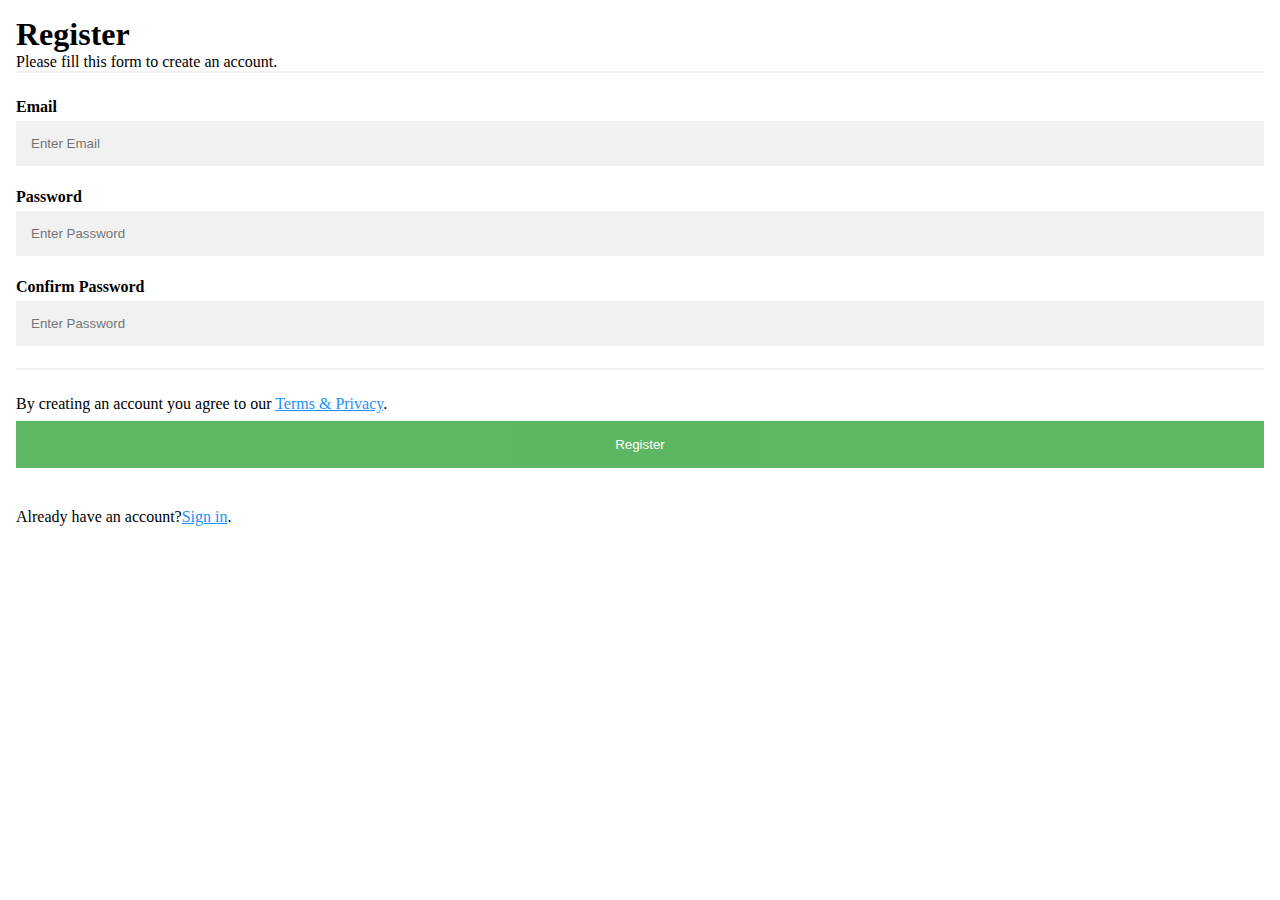
<file: index.html>
<!DOCTYPE html>
<html lang="en">
<head>
    <meta charset="UTF-8">
    <meta name="viewport" content="width=device-width, initial-scale=1.0">
    <meta http-equiv="X-UA-Compatible" content="ie=edge">
    <link rel="stylesheet" href="style.css">
    <title>Form</title>
</head>
<body>
    <form>
    <div class="container">
        <h1>Register</h1>
        <p>Please fill this form to create an account.</p>
        <hr>

        <label for="email"><b>Email</b></label>
        <input type="text" placeholder="Enter Email" name="email" required>
        <br>

        <label for="psw"><b>Password</b></label>
        <input type="password" placeholder="Enter Password" name="psw" required>
        <br>
    
        <label for="psw-repeat"><b>Confirm Password</b></label>
        <input type="password" placeholder="Enter Password" name="psw-repeat" required>
        <hr>

        <p>By creating an account you agree to our <a href="#">Terms & Privacy</a>.</p>
        <button type="submit" class="registerbtn">Register</button>
    </div>
     
    <div class="container signin">
        <p>Already have an account?<a href="#">Sign in</a>.</p>
    </div>
</form>
</body>
</html>
</file>
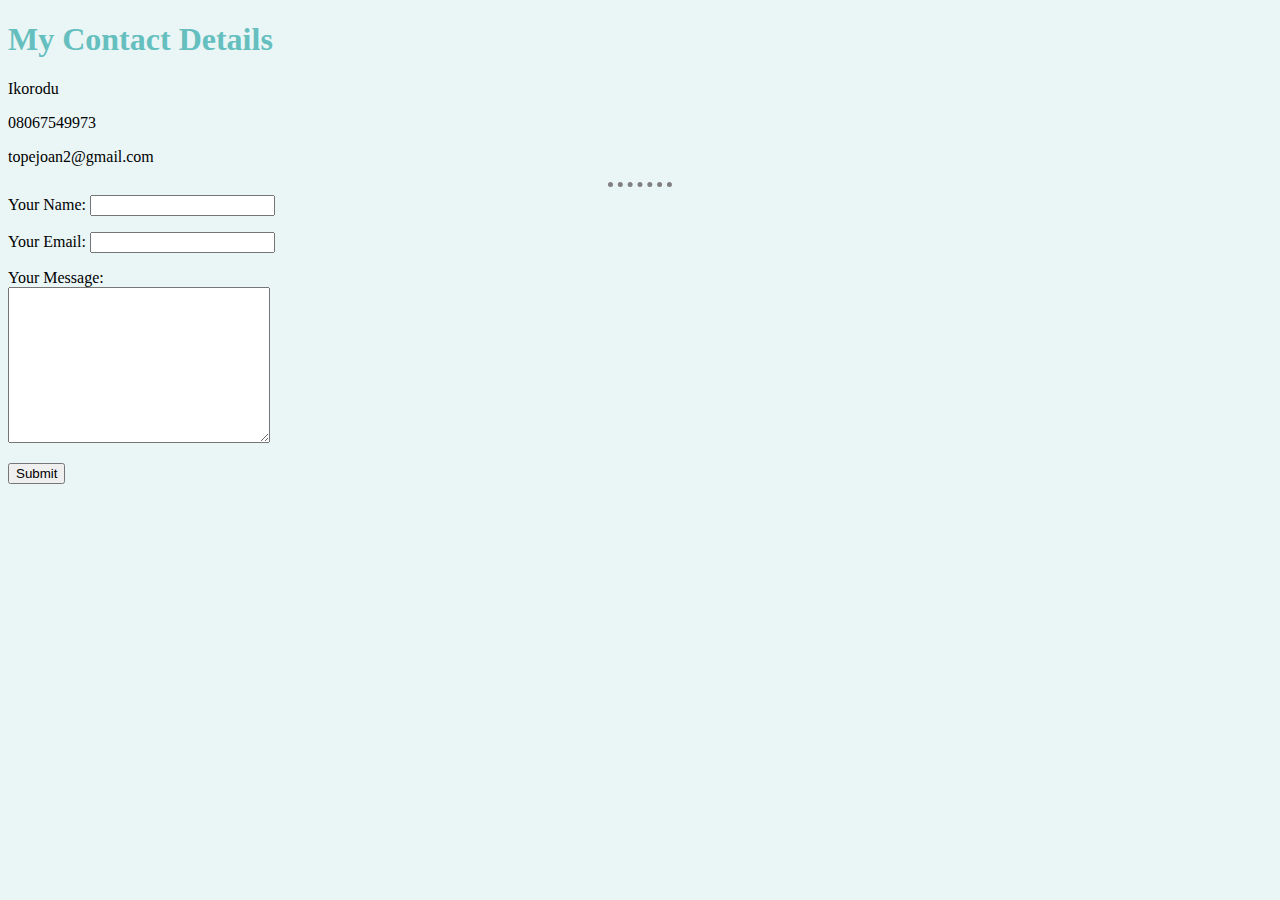
<file: contacts.html>
<!DOCTYPE html>
<html lang="en" dir="ltr">
  <head>
    <meta charset="utf-8">
    <title></title
   <link rel="stylesheet" href="css/styles.css">
   <link rel="stylesheet" href="css/styles.css">
  </head>
  <body>
    <h1>My Contact Details</h1>
    <p>Ikorodu</p>
    <p>08067549973</p>
    <p>topejoan2@gmail.com</p>
     <hr>

    <form action="mailto:topejoan2@gmail.com" method="post" enctype= "text/plain">
      <label>Your Name:</label>
      <input type="text" name="Yourname" value=""><br>
      <p></p>
      <label>Your Email:</label>
      <input type="email" name="Youremail" value=""><br>
      <p></p>
      <label>Your Message:</label><br>
      <textarea name="Yourmessage" rows="10" cols="30"></textarea>
      <p></p>
      <input type="Submit" name="">
    </form>
  </body>
</html>
</file>
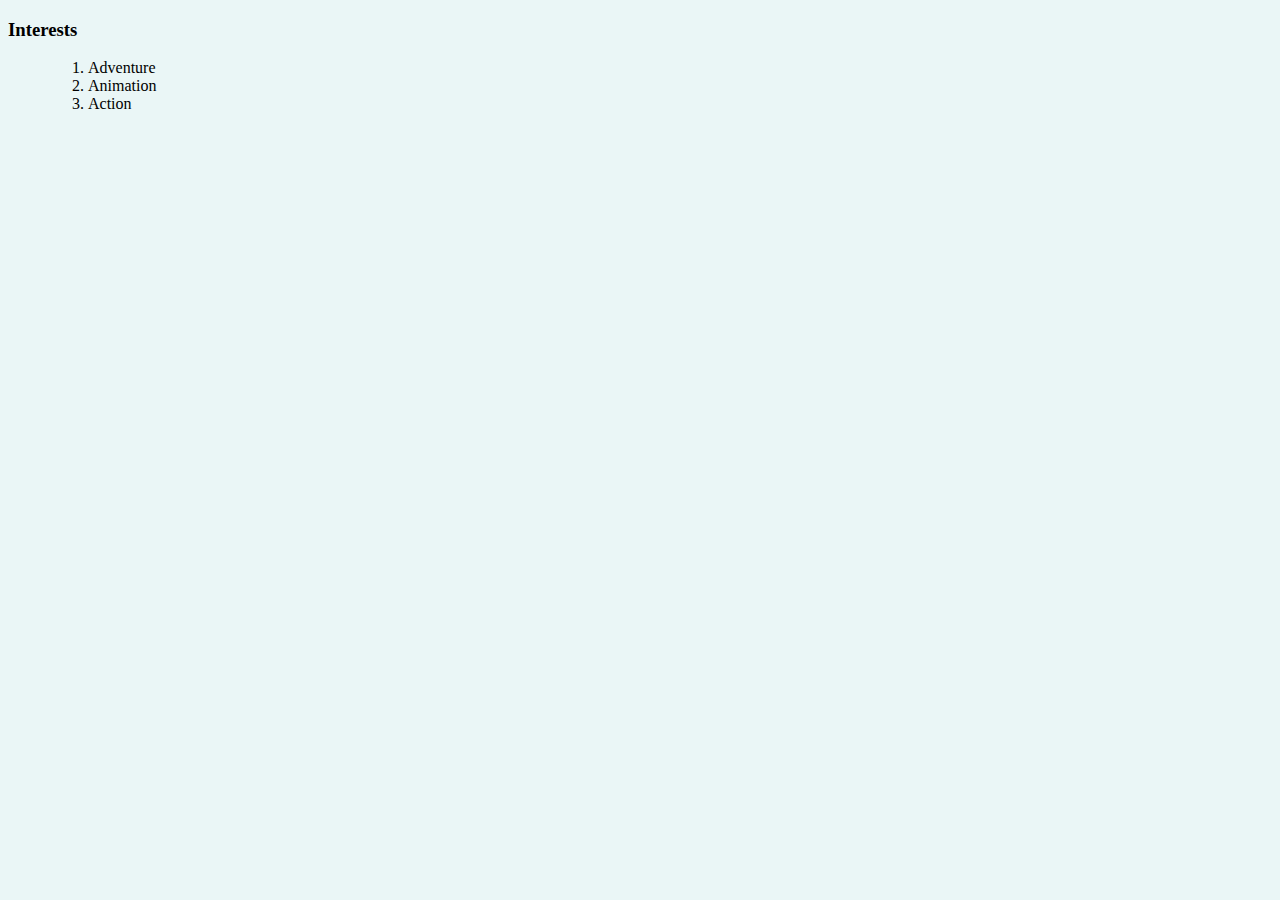
<file: my interests.html>
<!DOCTYPE html>
<html lang="en" dir="ltr">
  <head>
    <meta charset="utf-8">
    <title></title>
      <link rel="stylesheet" href="css/styles.css">
      <link rel="stylesheet" href="css/styles.css">
  </head>
  <body>
     <h3>Interests</h3>
        <ol>
          <ol START = "i">
            <li>Adventure</li>
            <li>Animation</li>
            <li>Action</li>
        </ol>
  </body>
</html>
</file>
<file: style.css>
* {
    box-sizing: border-box
}

*{
    padding: 0%;
    margin: 0%;
    
}

.box-model {
    padding: 20px;
    margin: 10px;
    border: 1px solid blue;
}

.container {
    padding: 16px;
    box-sizing: border-box;
    position: relative;
}

input[type="text"], 
input[type="password"] {
    box-sizing: border-box;
    width: 100%;
    padding: 15px;
    margin: 5px 0 22px 0;
    display: inline-block;
    border: none;
    background: #f1f1f1;
    transition: ease-in-out .35s;
}

input[type="text"]:focus,
input[type="password"]:focus {
    background-color: #ddd;
    outline: none;
    width: 250px;
}

hr{
    border: 1px solid #f1f1f1;
    margin-bottom: 25px;
}

.registerbtn {
    box-sizing: border-box;
    background-color: #4CAF50;
    color: white;
    padding: 16px 20px;
    margin: 8px 0;
    border: none;
    cursor: pointer;
    width: 100%;
    opacity: 0.9;
}

.registerbtn:hover {
    opacity: 1;
    width: 250px;
    background: coral;
    /* transition: ease-out .35s; */
}

a {
    color: dodgerblue;
}

signin {
    background-color: #f1f1f1;
    text-align: center;
}
</file>
<file: css/styles.css>
body {
   background-color: #EAF6F6;
}
h1{

  color:#66BFBF;
}A

  h3{

  color:#66BFBF;
  }


hr {
  border-style: none;
  border-top-style:dotted;
  border-color: grey;
  border-width: 5px;
  width: 5%;
}
</file>
